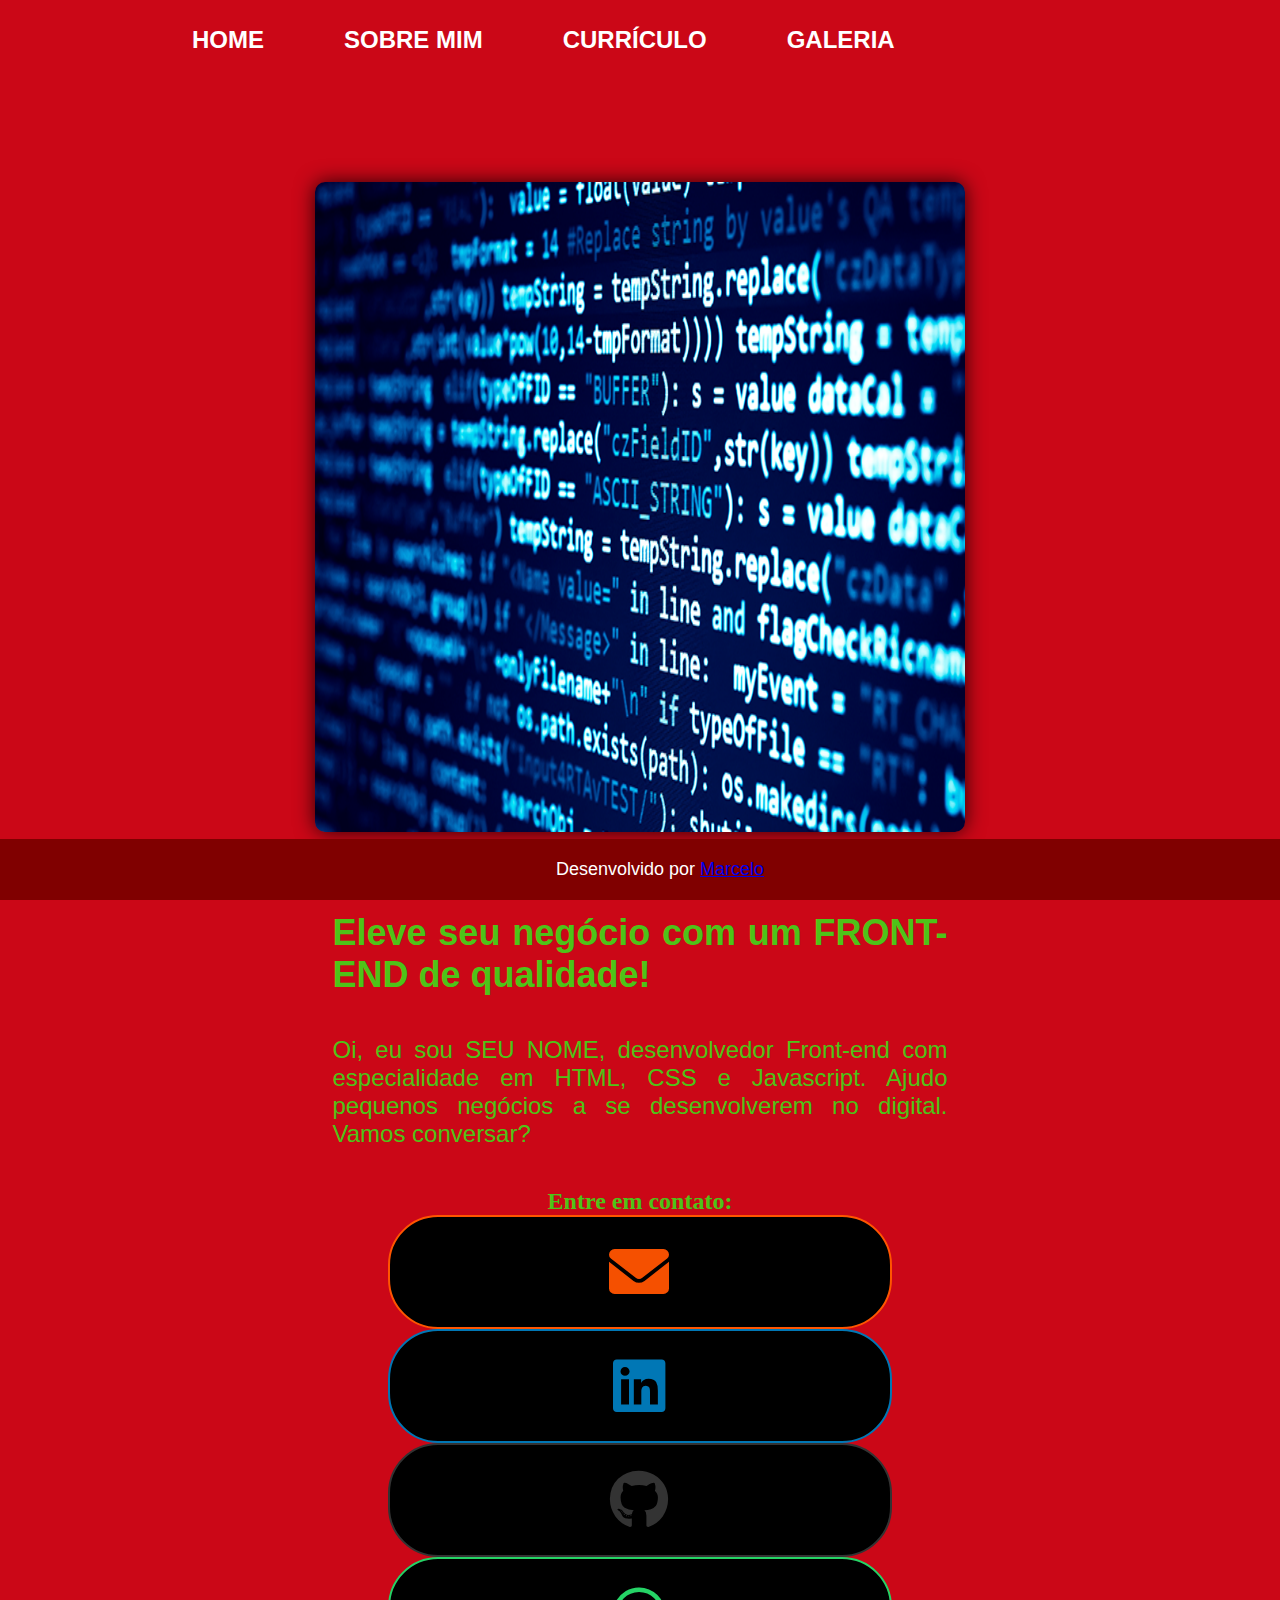
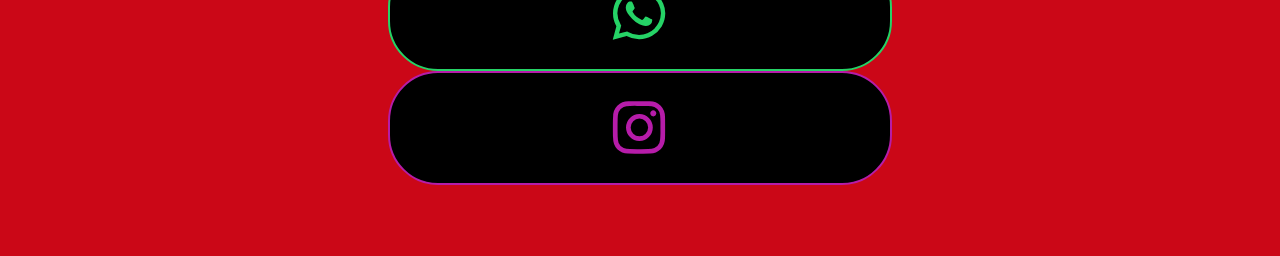
<file: Meu Portfolio/index.html>
<!DOCTYPE html>
<html lang="pt-br">
<head>
    <meta charset="UTF-8">
    <meta name="viewport" content="width=device-width, initial-scale=1.0">
    <title>Portfólio Seu Nome</title>
    <link rel="stylesheet" href="style.css">
    <link rel="stylesheet" href="https://cdnjs.cloudflare.com/ajax/libs/font-awesome/6.0.0-beta3/css/all.min.css">
</head>
<body>

    <header class="cabecalho">

        <nav class="cabecalho-menu">

            <a class="cabecalho-menu-links" href="index.html">HOME</a>

            <a class="cabecalho-menu-links" href="sobremim.html">SOBRE MIM</a>

            <a class="cabecalho-menu-links" href="curriculo.html">CURRÍCULO</a>

            <a class="cabecalho-menu-links" href="galeria.html">GALERIA</a>

        </nav>

    </header>

<main class="conteudo">

<section class="apresentacao-conteudo">
    <h1 class="apresentacao-conteudo-titulo">

Eleve seu negócio com um <strong>FRONT-END</strong> de qualidade!

    </h1>

    <p class="apresentacao-conteudo-paragrafo">

        Oi, eu sou SEU NOME, desenvolvedor Front-end com especialidade em HTML, CSS e Javascript. Ajudo pequenos negócios a se desenvolverem no digital. Vamos conversar?

    </p>

    <div class="apresentacao-links">

        <h2 class="apresentacao-links-conteudo">
            Entre em contato:
        </h2>

        <a class="botao1" href="mailto:emailprofissional@gmail.com">
            <i class="fas fa-envelope"></i>
        </a>

        <a class="botao2" href="https://www.linkedin.com/in/usuario-linkedin" target="_blank">
            <i class="fab fa-linkedin"></i>
        </a>

        <a class="botao3" href="https://github.com/marcelocsn" target="_blank">
            <i class="fab fa-github"></i>
        </a>

        <a class="botao4" href="https://wa.me/55160000000000" target="_blank">
            <i class="fab fa-whatsapp"></i>
        </a>

        <a class="botao5" href="https://www.instagram.com/seu_usuario_aqui" target="_blank">
            <i class="fab fa-instagram"></i>
        </a>

    </div>

</section>

<img class="imagem" src="./assets/programação.png">

</main>
<br></br>
<footer class="rodape">

<p>
    Desenvolvido por <a href="https://github.com/marcelocsn">Marcelo</a>
</p>

</footer>

</body>
</html>
</file>
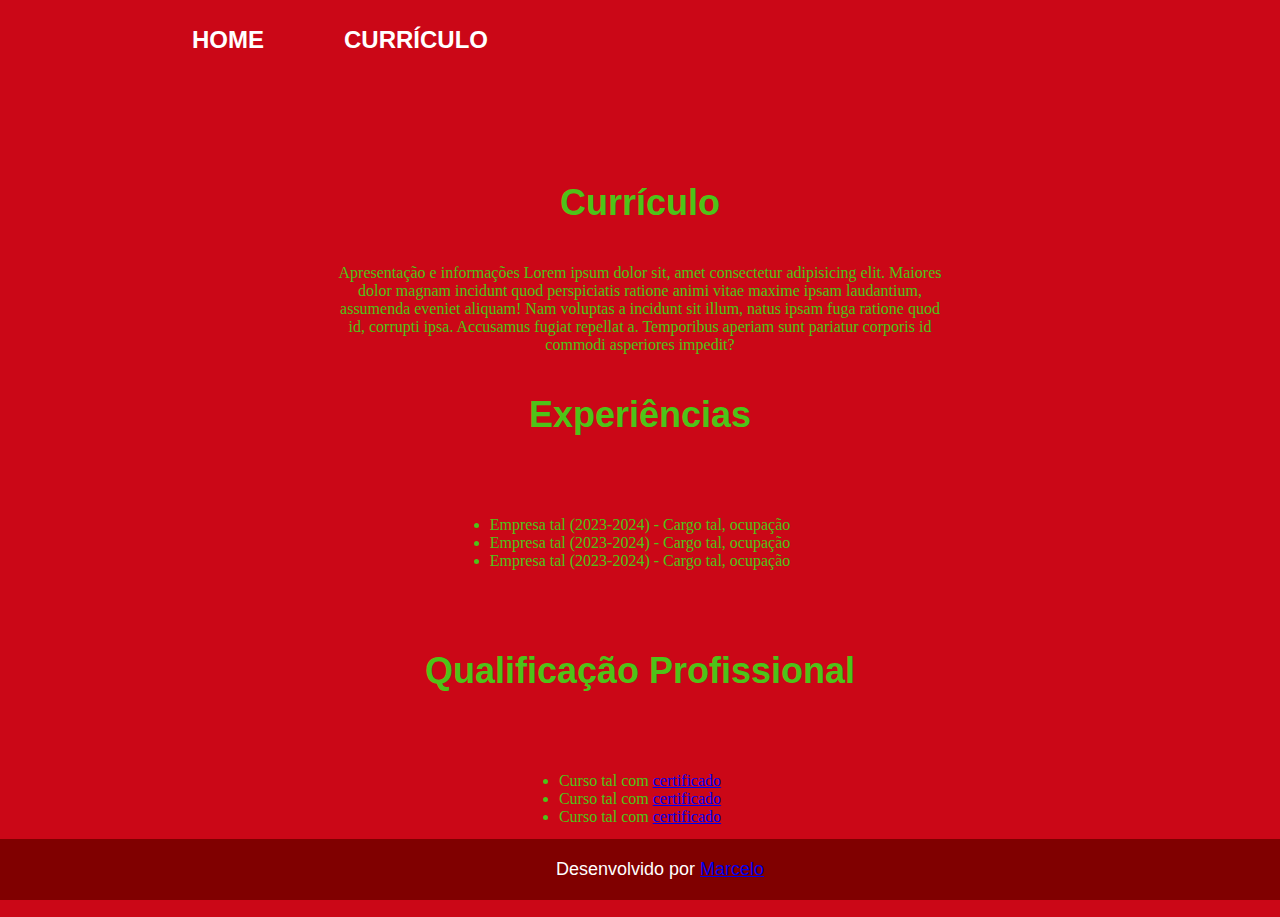
<file: Meu Portfolio/curriculo.html>
<!DOCTYPE html>
<html lang="pt-br">
<head>
    <meta charset="UTF-8">
    <meta name="viewport" content="width=device-width, initial-scale=1.0">
    <title>Currículo</title>
    <link rel="stylesheet" href="style.css">
    <link rel="stylesheet" href="https://cdnjs.cloudflare.com/ajax/libs/font-awesome/6.0.0-beta3/css/all.min.css">
</head>
<body>
    <header class="cabecalho">

        <nav class="cabecalho-menu">

            <a class="cabecalho-menu-links" href="index.html">HOME</a>

           
            <a class="cabecalho-menu-links" href="curriculo.html">CURRÍCULO</a>
            
        </nav>

    </header>

    <main class="conteudo">
        <section class="apresentacao-conteudo">
            <h1 class="apresentacao-conteudo-titulo">Currículo</h1>
            <p class="apresentacao-conteudo-texto">Apresentação e informações 
            Lorem ipsum dolor sit, amet consectetur adipisicing elit. Maiores dolor magnam incidunt quod perspiciatis ratione animi vitae maxime ipsam laudantium, assumenda eveniet aliquam! Nam voluptas a incidunt sit illum, natus ipsam fuga ratione quod id, corrupti ipsa. Accusamus fugiat repellat a. Temporibus aperiam sunt pariatur corporis id commodi asperiores impedit?
            </p>
            <h2 class="apresentacao-conteudo-titulo">Experiências</h2>

            <p class="apresentacao-conteudo-texto">
                <ul class="apresentacao-conteudo-texto">
                   <li>Empresa tal (2023-2024) - Cargo tal, ocupação</li>
                   <li>Empresa tal (2023-2024) - Cargo tal, ocupação</li>
                   <li>Empresa tal (2023-2024) - Cargo tal, ocupação</li> 
                </ul>
            </p>

            <h2 class="apresentacao-conteudo-titulo">Qualificação Profissional</h2>

            <p class="apresentacao-conteudo-texto">
                <ul class="apresentacao-conteudo-texto">
                   <li>Curso tal com <a href="linkdocertificado">certificado</a></li>
                   <li>Curso tal com <a href="linkdocertificado">certificado</a></li>
                   <li>Curso tal com <a href="linkdocertificado">certificado</a></li> 
                </ul>
            </p>


        </section>
    </main>

    <br></br>

<footer class="rodape">

<p>
    Desenvolvido por <a href="https://github.com/marcelocsn">Marcelo</a>
</p>

</footer>
</body>
</html>
</file>
<file: Meu Portfolio/style.css>
* {

margin: 0;
padding: 0;

}

body {

height: 100vh;
background-color: rgb(203, 7, 23);
background-size: cover;
background-repeat: no-repeat;
background-attachment: fixed;
margin: 0;
color: rgb(78, 195, 24);

}

.cabecalho {

padding: 2% 0% 0% 15%;

}

.cabecalho-menu {

display: flex;
gap: 80px;

}

.cabecalho-menu-links {

font-family: Arial, Helvetica, sans-serif;
font-size: 24px;
font-weight: 600;
color: white;
text-decoration: none;

}

.titulo-destaque {

color: #d38b06;

}

.conteudo {

height: auto;
flex-direction: column;
margin: 10%;
display: flex;
align-items: center;
justify-content: space-between;
margin-bottom: 15px;

}

.apresentacao-conteudo {

width: 615px;
display: flex;
flex-direction: column;
justify-content: center;
align-items: center;
text-align: center;
height: auto;
gap: 40px;
order: 2;
}

.apresentacao-conteudo-titulo {

font-size: 36px;
font-family: 'Lucida Sans', 'Lucida Sans Regular', 'Lucida Grande', 'Lucida Sans Unicode', Geneva, Verdana, sans-serif;
text-align: justify;

}

.apresentacao-conteudo-paragrafo {

font-size: 24px;
font-family: 'Gill Sans', 'Gill Sans MT', Calibri, 'Trebuchet MS', sans-serif;
text-align: justify;

}

.botao1 {
    background-color: #000;
    color: #f55000;
    width: 500px;
    height: 80px;
    text-align: center;
    display: flex;
    justify-content: center;
    align-items: center;
    border: 2px solid #ff5500;
    border-radius: 50px;
    font-size: 36px;
    padding: 15px 0;
    text-decoration: none;
    font-family: Verdana, Geneva, Tahoma, sans-serif;
    letter-spacing: 2px;
    text-transform: uppercase;
    position: relative;
    overflow: hidden;
}

.botao1::before {
    content: "";
    position: absolute;
    top: 0;
    left: -100%;
    width: 100%;
    height: 100%;
    background: linear-gradient(45deg, transparent, #ff5500);
    transition: 0.5s;
}

.botao1:hover::before {
    left: 100%;
}

.botao1 i {
    position: absolute;
    left: 50%;
    top: 50%;
    transform: translate(-50%, -50%);
    font-size: 60px;
}

/* fim do botao1 */

.botao2 {
    background-color: #000;
    color: #0077b5;
    width: 500px;
    height: 80px;
    text-align: center;
    display: flex;
    justify-content: center;
    align-items: center;
    border: 2px solid #0077b5;
    border-radius: 50px;
    font-size: 36px;
    padding: 15px 0;
    text-decoration: none;
    font-family: Verdana, Geneva, Tahoma, sans-serif;
    letter-spacing: 2px;
    text-transform: uppercase;
    position: relative;
    overflow: hidden;
}

.botao2::before {
    content: "";
    position: absolute;
    top: 0;
    left: -100%;
    width: 100%;
    height: 100%;
    background: linear-gradient(45deg, transparent, #0077b5);
    transition: 0.5s;
}

.botao2:hover::before {
    left: 100%;
}

.botao2 i {
    position: absolute;
    left: 50%;
    top: 50%;
    transform: translate(-50%, -50%);
    font-size: 60px; /* define tamanho da fonte */
}

/* fim botao 2 */

/* inicio botao3 */
.botao3 {
    background-color: #000;
    color: #333;
    width: 500px;
    height: 80px;
    text-align: center;
    display: flex;
    justify-content: center;
    align-items: center;
    border: 2px solid #333;
    border-radius: 50px;
    font-size: 36px;
    padding: 15px 0;
    text-decoration: none;
    font-family: Verdana, Geneva, Tahoma, sans-serif;
    letter-spacing: 2px;
    text-transform: uppercase;
    position: relative;
    overflow: hidden;
}

.botao3::before {
    content: "";
    position: absolute;
    top: 0;
    left: -100%;
    width: 100%;
    height: 100%;
    background: linear-gradient(45deg, transparent, #333);
    transition: 0.5s;
}

.botao3:hover::before {
    left: 100%;
}

.botao3 i {
    position: absolute;
    left: 50%;
    top: 50%;
    transform: translate(-50%, -50%);
    font-size: 60px; /* define tamanho da fonte */
}

/* fim botao3 */

/* inicio botao4 */

.botao4 {
    background-color: #000;
    color: #25d366;
    width: 500px;
    height: 80px;
    text-align: center;
    display: flex;
    justify-content: center;
    align-items: center;
    border: 2px solid #25d366;
    border-radius: 50px;
    font-size: 36px;
    padding: 15px 0;
    text-decoration: none;
    font-family: Verdana, Geneva, Tahoma, sans-serif;
    letter-spacing: 2px;
    text-transform: uppercase;
    position: relative;
    overflow: hidden;
}

.botao4::before {
    content: "";
    position: absolute;
    top: 0;
    left: -100%;
    width: 100%;
    height: 100%;
    background: linear-gradient(45deg, transparent, #25d366);
    transition: 0.5s;
}

.botao4:hover::before {
    left: 100%;
}

.botao4 i {
    position: absolute;
    left: 50%;
    top: 50%;
    transform: translate(-50%, -50%);
    font-size: 60px; /* define tamanho da fonte */
}

/* fim botao4 */

/* inicio botao5 */

.botao5 {
    background-color: #000;
    color: #b61ca9;
    width: 500px;
    height: 80px;
    margin-bottom: 20px;
    text-align: center;
    display: flex;
    justify-content: center;
    align-items: center;
    border: 2px solid #b61ca9;
    border-radius: 50px;
    font-size: 36px;
    padding: 15px 0;
    text-decoration: none;
    font-family: Verdana, Geneva, Tahoma, sans-serif;
    letter-spacing: 2px;
    text-transform: uppercase;
    position: relative;
    overflow: hidden;
}

.botao5::before {
    content: "";
    position: absolute;
    top: 0;
    left: -100%;
    width: 100%;
    height: 100%;
    background: linear-gradient(45deg, transparent, #b61ca9);
    transition: 0.5s;
}

.botao5:hover::before {
    left: 100%;
}

.botao5 i {
    position: absolute;
    left: 50%;
    top: 50%;
    transform: translate(-50%, -50%);
    font-size: 60px; /* define tamanho da fonte */
}

/* fim botao5 */

/* imagem */

.imagem {

max-width: 100%;
width: 650px;
height: 650px;
text-align: center;
align-items: center;
border-radius: 10px;
box-shadow: 0px 0px 20px rgba(0, 0, 0, 0.8);
transition: transform 0.3s ease-in-out;
position: relative;
overflow: hidden;
order: 1;
margin-bottom: 80px;

}

.imagem img {

object-fit: cover;
display: block;
width: 100%;
height: 100%;

}

.imagem::before,
.imagem::after {

content: "";
position: absolute;
width: 10px;
height: 10px;
border: 2px solid #ff5500;
background-color: transparent;

}

.imagem::before {

    bottom: 0;
    right: 0;
    border-bottom-right-radius: 10px;
    border-width: 2px 0 0 2px;

}

.imagem::after {

    bottom: 0;
    right: 0;
    border-bottom-right-radius: 10px;
    border-width: 0 2px 2px 0;

    }

    .imagem:hover {

    transform: scale(1.1);

    }

    .rodape {
        position: fixed;
        bottom: 0;
        left: 0;
        width: 100%;
        color: white;
        background-color: #800000;
        display: flex;
        align-items: center;
        justify-content: center;
        text-align: center;
        font-family: 'Lucida Sans', 'Lucida Sans Regular', 'Lucida Grande', 'Lucida Sans Unicode', Geneva, Verdana, sans-serif;
        font-size: 18px;
        font-weight: 400;
        padding: 20px;

    }

    .rodape a:hover {
        color: #ffa500;
    }
</file>
